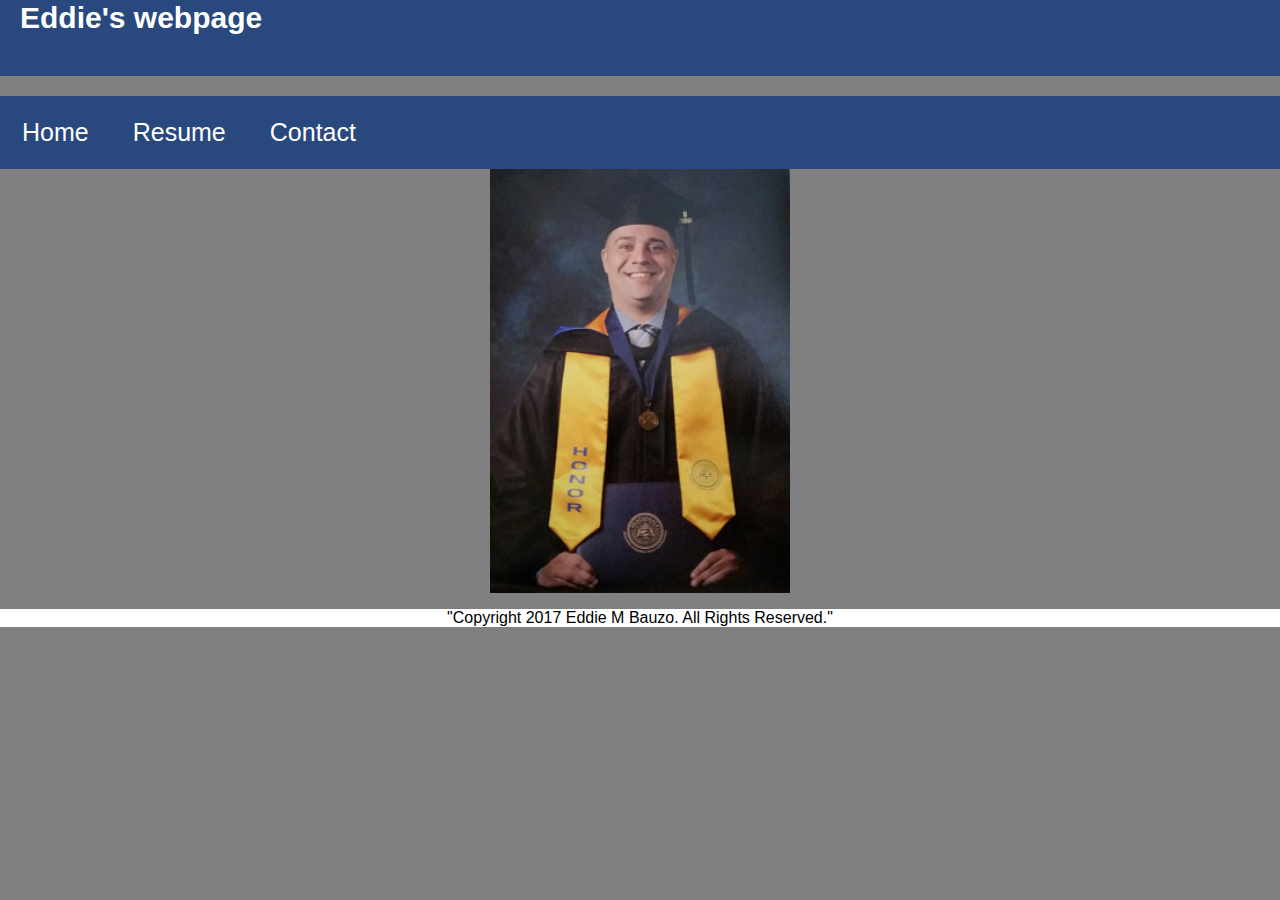
<file: index.html>
<!DOCTYPE>

<html>
<head>
	<title>Eddie M Bauzo</title>
	<meta name="description" content="eddiembauzo2">
	<link rel="html" href="">
	<link rel="html" href="">
	<link rel="stylesheet" type="text/css" href="main/css2.css">
</head>
<body class= "website">
	<h1>Eddie's webpage</h1>
	<ul class="topnav">
  <li><a class="active" href="index.html">Home</a></li>
  <li><a class="active" href="page2.html">Resume</a></li>
  <li><a class="active" href="">Contact</a></li>
</ul>
</div>
<div>	
<center><div class="w3-content w3-section" style="max-width:500px">
	<img class="mySlides w3-animate-fading" src="20161002_112822-1.png" style="width:60%">
  	<img class="mySlides w3-animate-fading" src="226650_10150114856997706_5538440_n.jpg" style="width:60%">
  	<img class="mySlides w3-animate-fading" src="208724_10150107562782706_2480163_n.jpg" style="width:60%">
  	<img class="mySlides w3-animate-fading" src="2013-04-08 23.44.41.jpg" style="width:60%">
	</center>
</div>	
<script>
var myIndex = 0;
carousel();

function carousel() {
    var i;
    var x = document.getElementsByClassName("mySlides");
    for (i = 0; i < x.length; i++) {
       x[i].style.display = "none";  
    }
    myIndex++;
    if (myIndex > x.length) {myIndex = 1}    
    x[myIndex-1].style.display = "block";  
    setTimeout(carousel, 6000);    
}
</script>	
</div><div class="footer">
		<div id="footer-info">
		<p>"Copyright 2017 Eddie M Bauzo. All Rights Reserved."</p>
</div>
</div>
</div>
</html>
</file>
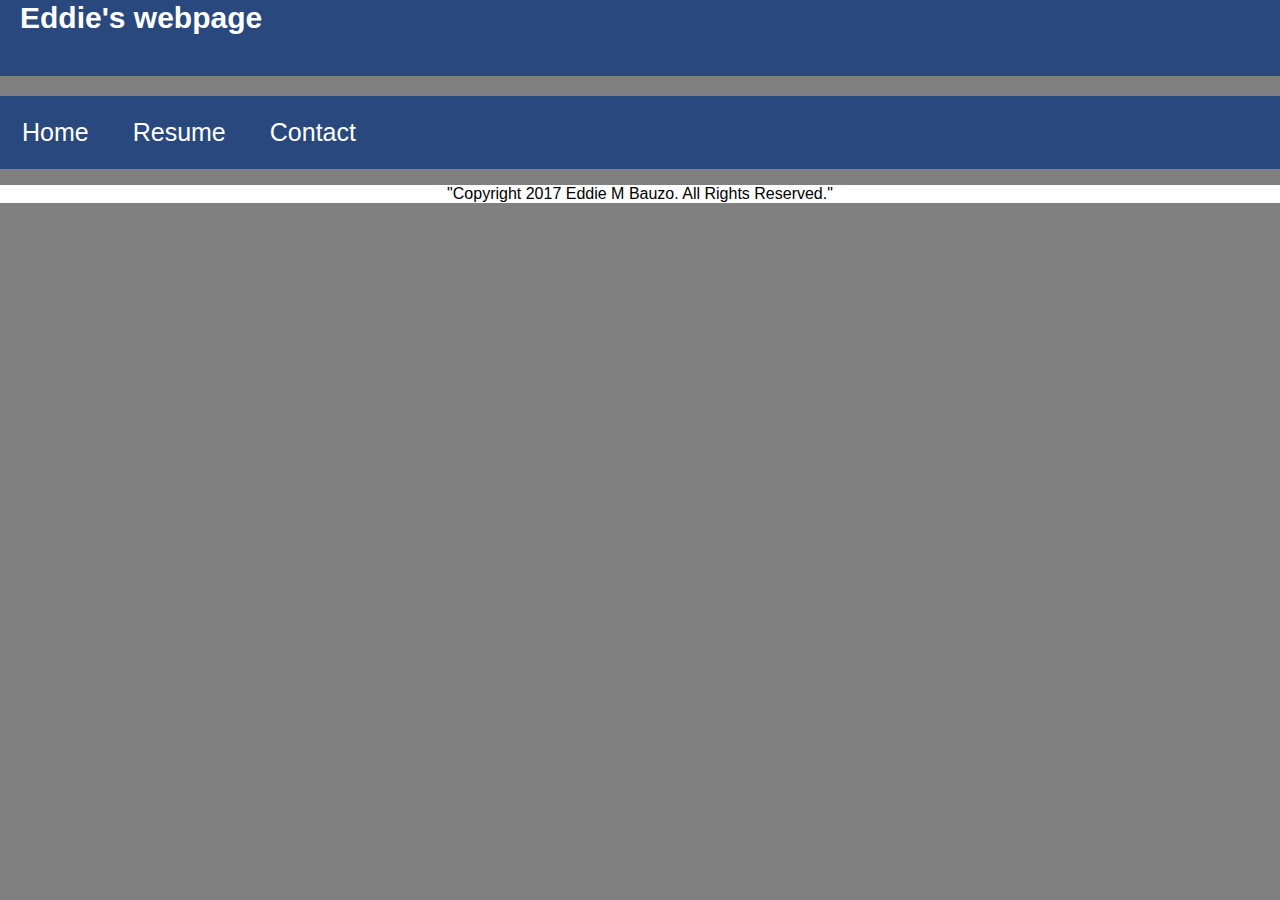
<file: page2.html>
<!DOCTYPE>

<html>

<head>

	<title>Eddie M Bauzo</title>

	<meta name="description" content="eddiembauzo2">

	<link rel="html" href="">

	<link rel="html" href="">

	<link rel="stylesheet" type="text/css" href="main/css2.css">

</head>

<body class= "website">

	<h1>Eddie's webpage</h1>

	<ul class="topnav">

  <li><a class="active" href="eddiembauzo2.github.io/index.html">Home</a></li>

  <li><a class="active" href="page2.html">Resume</a></li>

  <li><a class="active" href="">Contact</a></li>

</ul>

</div>
</div>	

</script>	

</div><div class="footer">

		<div id="footer-info">

		<p>"Copyright 2017 Eddie M Bauzo. All Rights Reserved."</p>

</div>

</div>

</div>

</head>

</html>
</file>
<file: main/css2.css>
body { 

background: gray;
border: solid linear-gradient;
margin: 0;
font-family: "Segoe UI",Arial,sans-serif;
}

h1 {
	color: white;
	background: #29487d;
	border-color: #29487d;
	border-style:solid;
    	border-width:1px 5px 10px 20px;
	text-align: left;
	font-size: 30px;
    	height: 65px;
	font-family: "Segoe UI",Arial,sans-serif;
}

	
#footer-info {
	background: linear-gradient(to bottom, white, white) center;
	color: black;
	text-align: center;
	border: 55px linear-gradient(to bottom, white, white) solid;
}
ul.topnav {
    list-style-type: none;
    margin: 0;
    padding: 0;
    overflow: hidden;
}

ul.topnav li {float: left;}

ul.topnav li a {
    display: block;
    color: white;  
    text-align: center;
    padding: 22px 22px;
    text-decoration: none;
    font-size: 25;
    font-family: "Segoe UI",Arial,sans-serif;
}

ul.topnav li a:hover:not(.active) {background-color: #29487d;}

ul.topnav li a.active {background-color: #29487d;}

ul.topnav li.right {float: right;}

@media screen and (max-width: 600px){
    ul.topnav li.right, 
    ul.topnav li {float: none;}
}
ul.topnav {
    list-style-type: none;
    margin: 0;
    padding: 0;
    overflow: hidden;
    background-color: #29487d;
}
</file>
